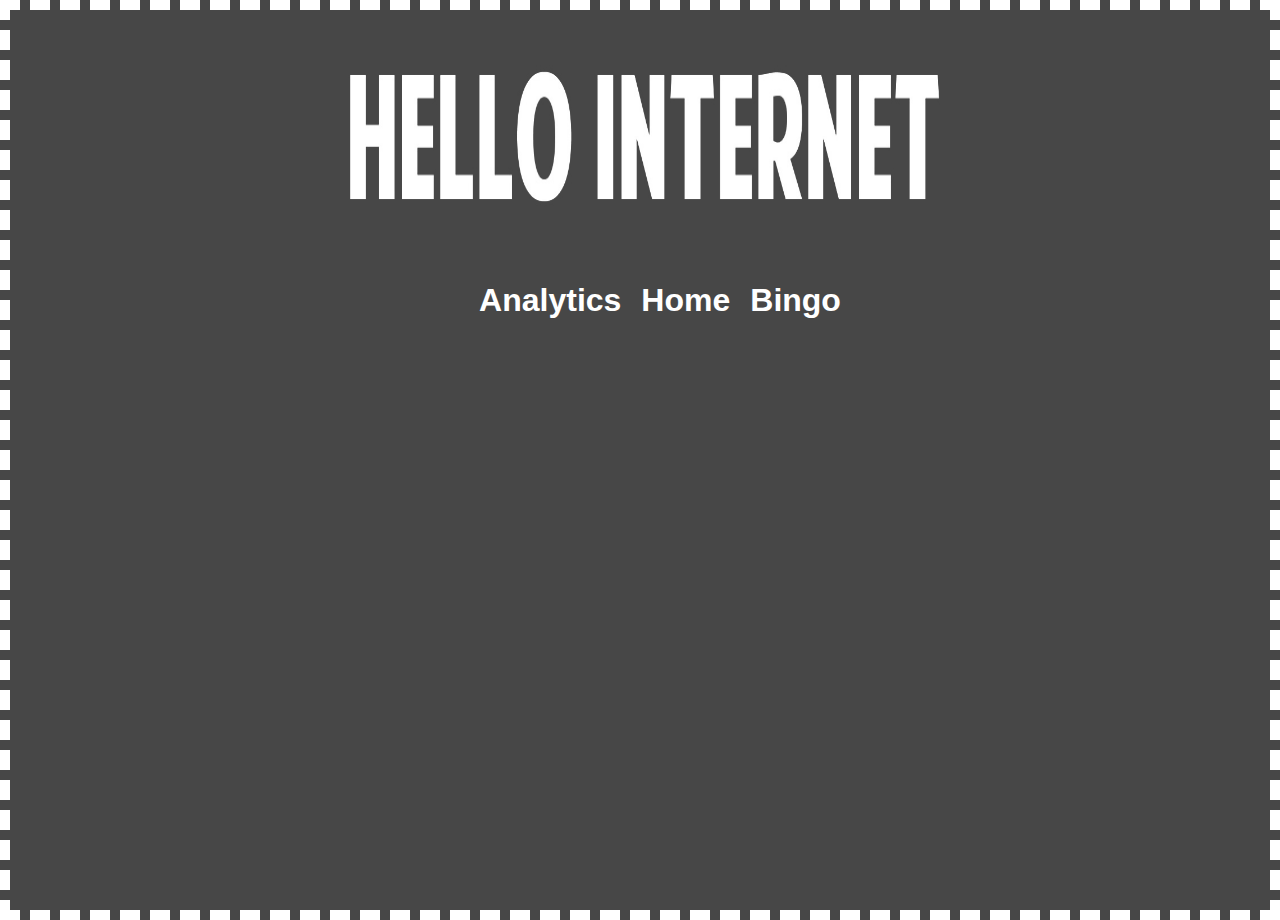
<file: data.html>
<!DOCTYPE html>
<html>
  <head>
    <meta charset="utf-8">
    <title>HI | Analytics</title>
    <link rel="stylesheet" href="css/normalize.css">
    <link rel="stylesheet" href="css/main.css">
  </head>
  <body>
    <header class="mainHeader">
      <img class= "logo" src="img/hello-internet-banner.jpg" />
      <ul class= "mainNav">
        <li><a href="data.html">Analytics</a></li>
        <li><a href="index.html">Home</a></li>
        <li><a href="bingo.html">Bingo</a></li>
      </ul>
    </header>
  </body>
</html>
</file>
<file: css/main.css>
/************************
HELLO INTERNET MAIN CSS
************************/
/****************
GENERAL
****************/
header{
  display: flex;
  justify-content: center;
  align-items: center;
  flex-direction: column;
}
body{
  background: #474747;
    
}
html{
  min-height: 100%;
    margin: 0;
  border: 10px dashed white;
}

.easy {
    width: 30vw !important;
    font-size: 1em !important;
}
    
.medium {
    width: 15vw !important;
    font-size: 0.7em !important;
}

.hard {
    width: 10vw !important;
    font-size: 0.7em !important;
}

.logo {
    height: 20vw;
    width: 50vw;
}
/****************
HEADING
****************/
.bingo-table{
  display: flex;
  flex-wrap: wrap;
  flex-direction: column;
  align-items: center;
  justify-content: center;
  display: flex;
  flex: 1;
}
.flex-column{
  display: flex;
  align-items: center;
  justify-content: space-around;
  border: 2.5px solid #474747;
  background: white;
  width: 200px;
  height: 50px;
  text-align: center;
    font-size: 12px;
}
.flex-row{
  display: flex;
}
.home{
  font-size: 3em;
}
/****************
MAIN NAV
****************/
.mainNav a {
	text-align: center;
	display: block;
	padding: 0px 10px;
}
.mainNav li{
  list-style: none;
  font-size: 2em;
  font-weight: bold;
}
ul {
  display: flex;
  flex-direction: row;
  flex-wrap: wrap;
}
a{
  text-decoration: none;
  color: #fff;
}

/****************
DIFFICULTY NAV
****************/
.difNav{
  display: flex;
  justify-content: center;
}
.button{
  border: none;
  color: white;
  padding: 15px 32px;
  text-align: center;
  text-decoration: none;
  display: inline-block;
  font-size: 16px;
}

@media only screen and (max-width: 500px)
{
    html {
        font-size: 8px;
    }
}
</file>
